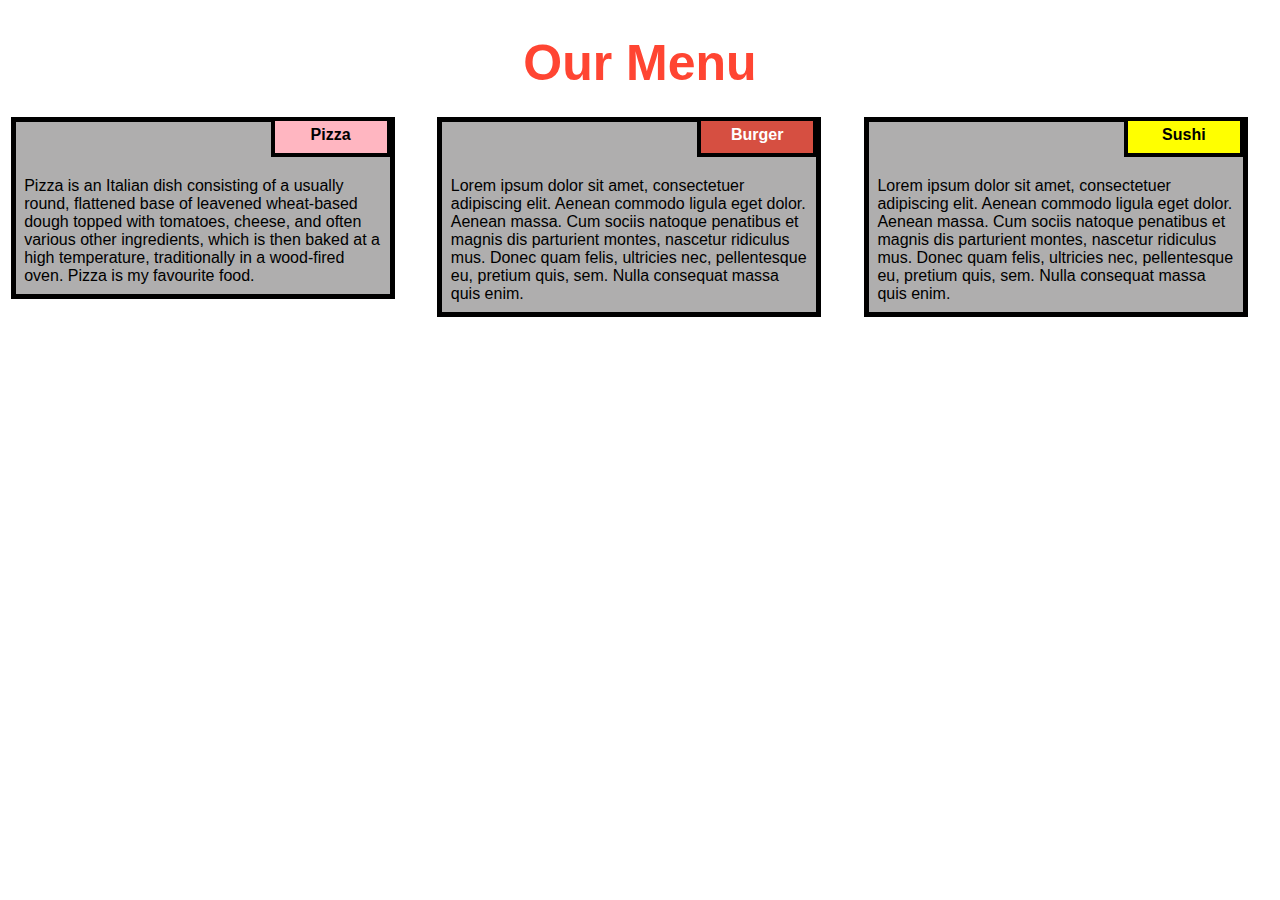
<file: Module 2/index.html>
<!DOCTYPE html>
<html>
<head>

<title>Responsive Layout</title>
<meta name="viewport" content="width=device-width, initial-scale=1">
<link rel="stylesheet" type="text/css" href="style.css">

</head>
<body>
<h1>Our Menu</h1>



  <div class="col-lg-4 col-md-6 col-sm-12">
    <div class="box">
      <p class="content-name name1">Pizza</p>
      <p class="content">Pizza  is an Italian dish consisting of a usually round, flattened base of leavened wheat-based dough topped with tomatoes, cheese, and often various other ingredients, which is then baked at a high temperature, traditionally in a wood-fired oven. Pizza is my favourite food.</p>
    </div>
  </div>

  <div class="col-lg-4 col-md-6 col-sm-12">
    <div class="box">
      <p class="content-name name2">Burger</p>
      <p class="content">Lorem ipsum dolor sit amet, consectetuer adipiscing elit. Aenean commodo ligula eget dolor. Aenean massa. Cum sociis natoque penatibus et magnis dis parturient montes, nascetur ridiculus mus. Donec quam felis, ultricies nec, pellentesque eu, pretium quis, sem. Nulla consequat massa quis enim.</p>
    </div>
  </div>

  <div class="col-lg-4 col-md-12 col-sm-12">
    <div class="box">
      <p class="content-name name3">Sushi</p>
      <p class="content">Lorem ipsum dolor sit amet, consectetuer adipiscing elit. Aenean commodo ligula eget dolor. Aenean massa. Cum sociis natoque penatibus et magnis dis parturient montes, nascetur ridiculus mus. Donec quam felis, ultricies nec, pellentesque eu, pretium quis, sem. Nulla consequat massa quis enim.</p>
    </div>  
  </div>

</body>
</html>
</file>
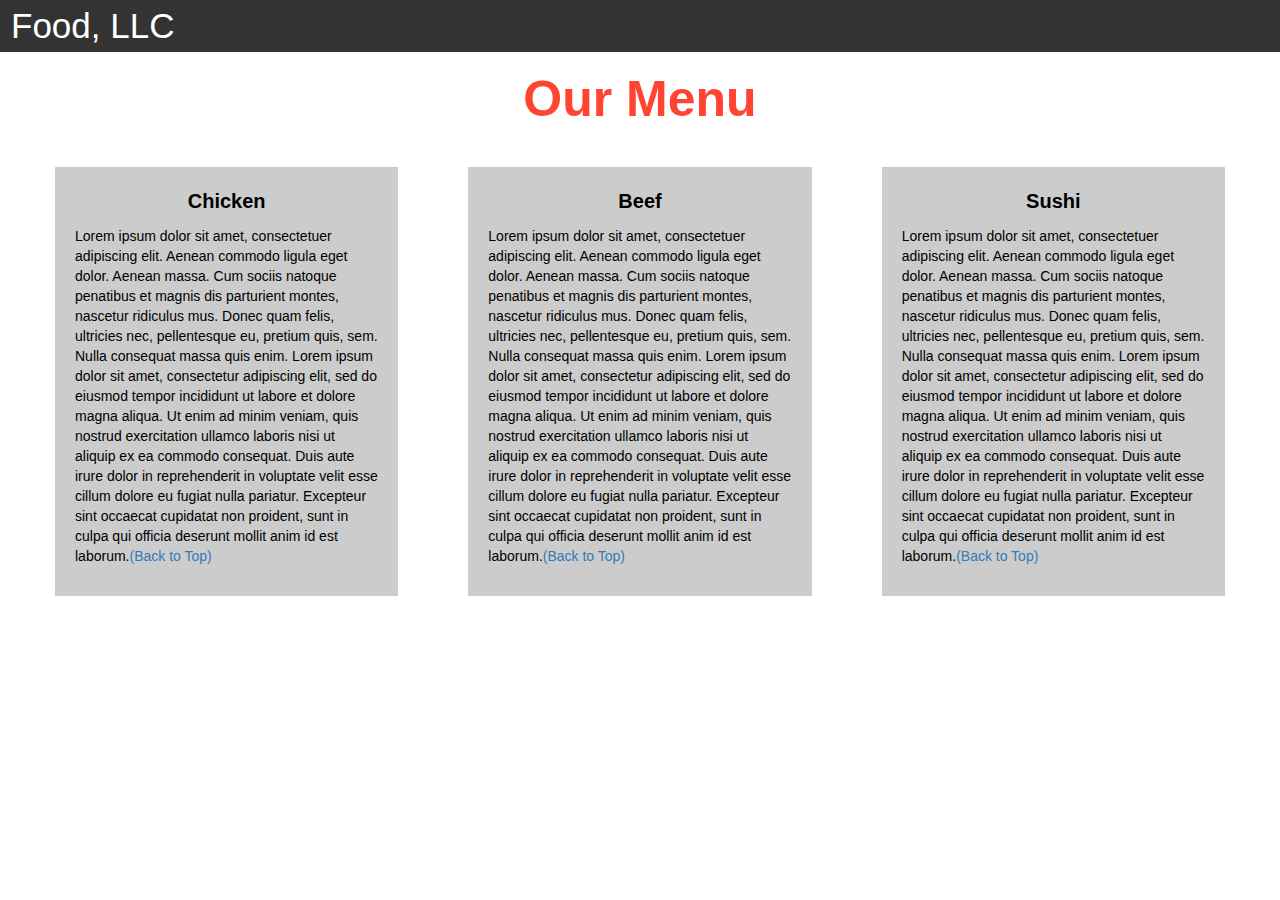
<file: Module 3/index.html>
<!DOCTYPE html>
<html>
<head>

<title>Module 3</title>

  <meta name="viewport" content="width=device-width, initial-scale=1">
  <link rel="stylesheet" href="https://maxcdn.bootstrapcdn.com/bootstrap/3.3.7/css/bootstrap.min.css">
  <script src="https://ajax.googleapis.com/ajax/libs/jquery/3.3.1/jquery.min.js"></script>
  <script src="https://maxcdn.bootstrapcdn.com/bootstrap/3.3.7/js/bootstrap.min.js"></script>

</head>

<meta name="viewport" content="width=device-width, initial-scale=1">
<link rel="stylesheet" type="text/css" href="style.css">



<body>


<nav class="navbar" id="top">
  <div class="container-fluid">

    <div class="navbar-header">
      <button type="button" class="navbar-toggle" data-toggle="collapse" data-target="#myNavbar">
        <span class="icon-bar"></span>
        <span class="icon-bar"></span>
        <span class="icon-bar"></span> 
      </button>
      <a class="navbar-brand" href="#">Food, LLC</a>
    </div>

    <div class="collapse" id="myNavbar">
      <ul class="nav navbar-nav visible-xs">
        <li><a class="menu-item" href="#">Chicken</a></li>
        <li><a class="menu-item" href="#">Beef</a></li> 
        <li><a class="menu-item" href="#">Sushi</a></li> 
      </ul>
    </div>

  </div>
</nav>

<h1 class="main-title">Our Menu</h1>



<div class="row">

  <div class="col-lg-4 col-md-6 col-sm-12">
    <div class="content-box">
      <p class="item-name">Chicken</p>
      <p>Lorem ipsum dolor sit amet, consectetuer adipiscing elit. Aenean commodo ligula eget dolor. Aenean massa. Cum sociis natoque penatibus et magnis dis parturient montes, nascetur ridiculus mus. Donec quam felis, ultricies nec, pellentesque eu, pretium quis, sem. Nulla consequat massa quis enim. Lorem ipsum dolor sit amet, consectetur adipiscing elit, sed do eiusmod tempor incididunt ut labore et dolore magna aliqua. Ut enim ad minim veniam, quis nostrud exercitation ullamco laboris nisi ut aliquip ex ea commodo consequat. Duis aute irure dolor in reprehenderit in voluptate velit esse cillum dolore eu fugiat nulla pariatur. Excepteur sint occaecat cupidatat non proident, sunt in culpa qui officia deserunt mollit anim id est laborum.<a href="#top">(Back to Top)</a></p>
    </div>
  </div>

  <div class="col-lg-4 col-md-6 col-sm-12">
    <div class="content-box">
      <p class="item-name">Beef</p>
      <p>Lorem ipsum dolor sit amet, consectetuer adipiscing elit. Aenean commodo ligula eget dolor. Aenean massa. Cum sociis natoque penatibus et magnis dis parturient montes, nascetur ridiculus mus. Donec quam felis, ultricies nec, pellentesque eu, pretium quis, sem. Nulla consequat massa quis enim. Lorem ipsum dolor sit amet, consectetur adipiscing elit, sed do eiusmod tempor incididunt ut labore et dolore magna aliqua. Ut enim ad minim veniam, quis nostrud exercitation ullamco laboris nisi ut aliquip ex ea commodo consequat. Duis aute irure dolor in reprehenderit in voluptate velit esse cillum dolore eu fugiat nulla pariatur. Excepteur sint occaecat cupidatat non proident, sunt in culpa qui officia deserunt mollit anim id est laborum.<a href="#top">(Back to Top)</a></p>
    </div>
  </div>


  <div class="col-lg-4 col-md-12 col-sm-12">
    <div class="content-box">
      <p class="item-name">Sushi</p>
      <p>Lorem ipsum dolor sit amet, consectetuer adipiscing elit. Aenean commodo ligula eget dolor. Aenean massa. Cum sociis natoque penatibus et magnis dis parturient montes, nascetur ridiculus mus. Donec quam felis, ultricies nec, pellentesque eu, pretium quis, sem. Nulla consequat massa quis enim. Lorem ipsum dolor sit amet, consectetur adipiscing elit, sed do eiusmod tempor incididunt ut labore et dolore magna aliqua. Ut enim ad minim veniam, quis nostrud exercitation ullamco laboris nisi ut aliquip ex ea commodo consequat. Duis aute irure dolor in reprehenderit in voluptate velit esse cillum dolore eu fugiat nulla pariatur. Excepteur sint occaecat cupidatat non proident, sunt in culpa qui officia deserunt mollit anim id est laborum.<a href="#top">(Back to Top)</a></p>
    </div>
  </div>

</div>


</body>
</html>
</file>
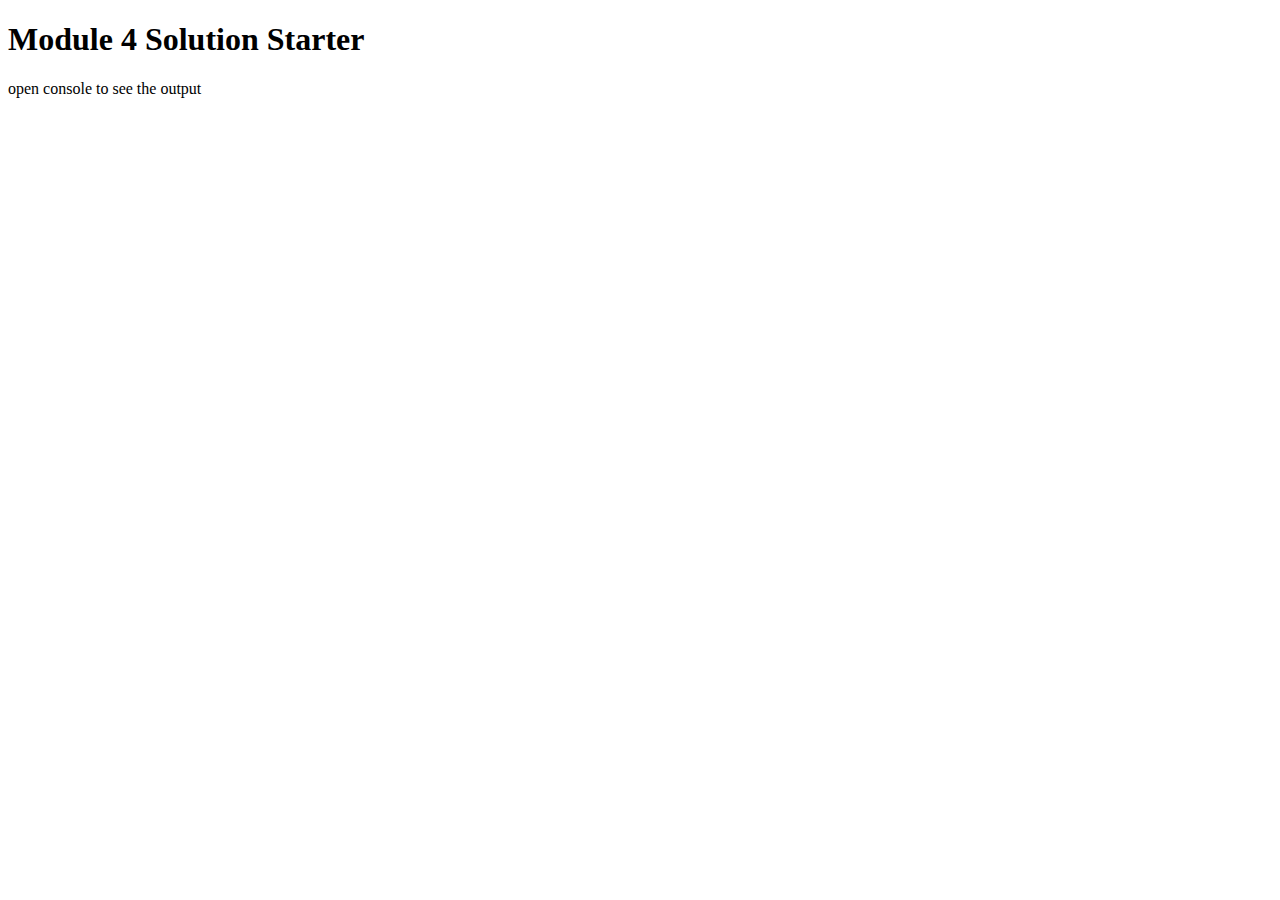
<file: Module 4/index.html>
<!DOCTYPE html>
<html>
<head>
  <meta charset="utf-8">
  <title>Module 4 Solution Starter</title>
  <script src="SpeakHello.js"></script>
  <script src="SpeakGoodBye.js"></script>
  <script src="script.js"></script>
</head>
<body>
  <h1>Module 4 Solution Starter</h1>
  <p>open console to see the output</p>
</body>
</html>
</file>
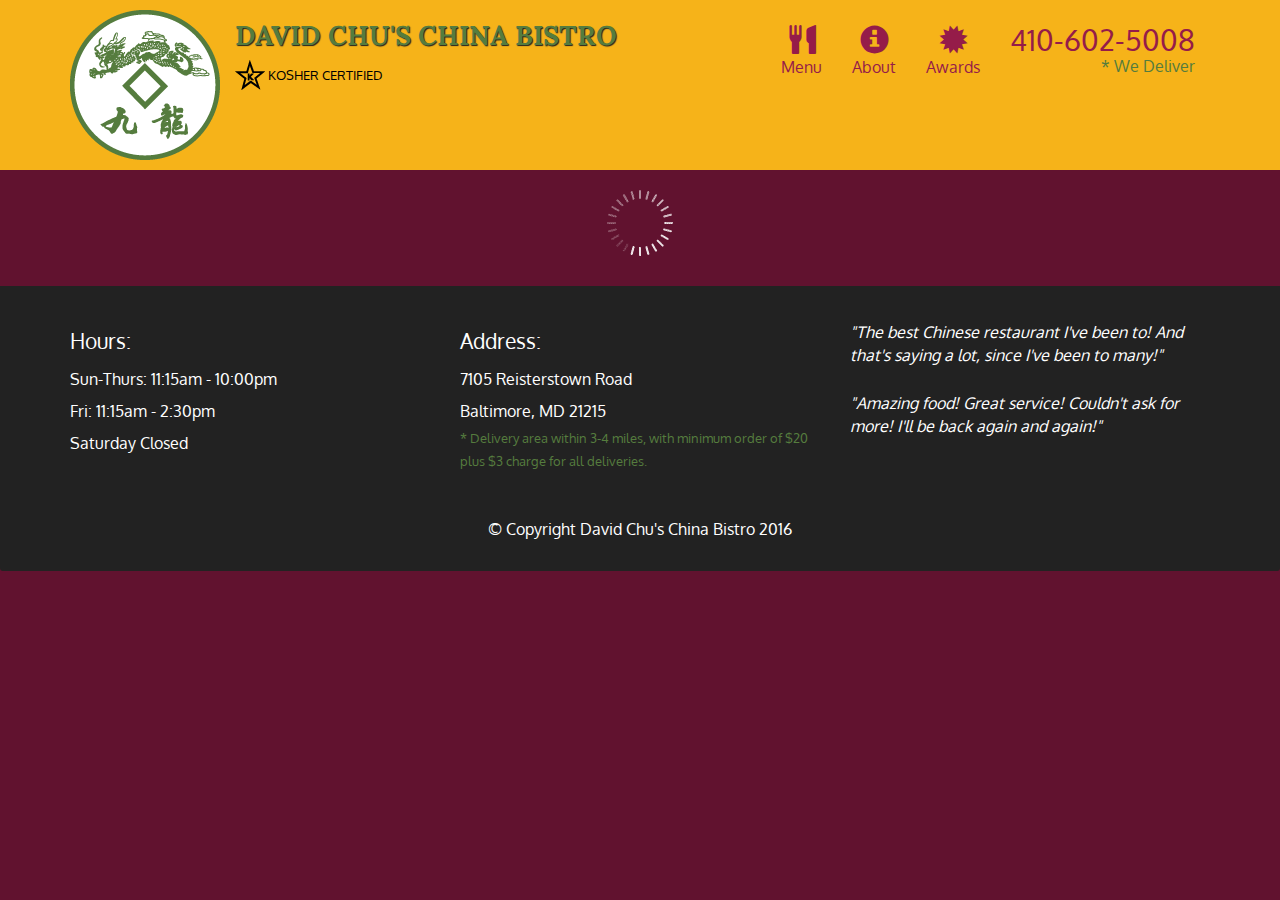
<file: Module 5/index.html>
<!doctype html>
<html lang="en">
  <head>
    <meta charset="utf-8">
    <meta http-equiv="X-UA-Compatible" content="IE=edge">
    <meta name="viewport" content="width=device-width, initial-scale=1">
    <title>David Chu's China Bistro</title>
    <link rel="stylesheet" href="css/bootstrap.min.css">
    <link rel="stylesheet" href="css/styles.css">
    <link href='https://fonts.googleapis.com/css?family=Oxygen:400,300,700' rel='stylesheet' type='text/css'>
    <link href='https://fonts.googleapis.com/css?family=Lora' rel='stylesheet' type='text/css'>
  </head>
<body>
  <header>
    <nav id="header-nav" class="navbar navbar-default">
      <div class="container">
        <div class="navbar-header">
          <a href="index.html" class="pull-left visible-md visible-lg">
            <div id="logo-img" alt="Logo image"></div>
          </a>

          <div class="navbar-brand">
            <a href="index.html"><h1>David Chu's China Bistro</h1></a>
            <p>
              <img src="images/star-k-logo.png" alt="Kosher certification">
              <span>Kosher Certified</span>
            </p>
          </div>

          <button id="navbarToggle" type="button" class="navbar-toggle collapsed" data-toggle="collapse" data-target="#collapsable-nav" aria-expanded="false">
            <span class="sr-only">Toggle navigation</span>
            <span class="icon-bar"></span>
            <span class="icon-bar"></span>
            <span class="icon-bar"></span>
          </button>
        </div>
        
        <div id="collapsable-nav" class="collapse navbar-collapse">
           <ul id="nav-list" class="nav navbar-nav navbar-right">
            <li id="navHomeButton" class="visible-xs active">
              <a href="index.html">
                <span class="glyphicon glyphicon-home"></span> Home</a>
            </li>
            <li id="navMenuButton">
              <a href="#" onclick="$dc.loadMenuCategories();">
                <span class="glyphicon glyphicon-cutlery"></span><br class="hidden-xs"> Menu</a>
            </li>
            <li>
              <a href="#">
                <span class="glyphicon glyphicon-info-sign"></span><br class="hidden-xs"> About</a>
            </li>
            <li>
              <a href="#">
                <span class="glyphicon glyphicon-certificate"></span><br class="hidden-xs"> Awards</a>
            </li>
            <li id="phone" class="hidden-xs">
              <a href="tel:410-602-5008">
                <span>410-602-5008</span></a><div>* We Deliver</div>
            </li>
          </ul><!-- #nav-list -->
        </div><!-- .collapse .navbar-collapse -->
      </div><!-- .container -->
    </nav><!-- #header-nav -->
  </header>

  <div id="call-btn" class="visible-xs">
    <a class="btn" href="tel:410-602-5008">
    <span class="glyphicon glyphicon-earphone"></span>
    410-602-5008
    </a>
  </div>
  <div id="xs-deliver" class="text-center visible-xs">* We Deliver</div>

  <div id="main-content" class="container"></div>

  <footer class="panel-footer">
    <div class="container">
      <div class="row">
        <section id="hours" class="col-sm-4">
          <span>Hours:</span><br>
          Sun-Thurs: 11:15am - 10:00pm<br>
          Fri: 11:15am - 2:30pm<br>
          Saturday Closed
          <hr class="visible-xs">
        </section>
        <section id="address" class="col-sm-4">
          <span>Address:</span><br>
          7105 Reisterstown Road<br>
          Baltimore, MD 21215
          <p>* Delivery area within 3-4 miles, with minimum order of $20 plus $3 charge for all deliveries.</p>
          <hr class="visible-xs">
        </section>
        <section id="testimonials" class="col-sm-4">
          <p>"The best Chinese restaurant I've been to! And that's saying a lot, since I've been to many!"</p>
          <p>"Amazing food! Great service! Couldn't ask for more! I'll be back again and again!"</p>
        </section>
      </div>
      <div class="text-center">&copy; Copyright David Chu's China Bistro 2016</div>
    </div>
  </footer>

  <!-- jQuery (Bootstrap JS plugins depend on it) -->
  <script src="js/jquery-2.1.4.min.js"></script>
  <script src="js/bootstrap.min.js"></script>
  <script src="js/ajax-utils.js"></script>
  <script src="js/script.js"></script>
</body>
</html>
</file>
<file: Module 2/style.css>
* {
  box-sizing: border-box;
}

body{
	margin: 0;
	padding: 0;
  font-family: "Comic Sans MS", cursive, sans-serif;
}

.row{
  margin-top: 5%;
  margin-bottom: 5%;
}

h1 {
  margin-bottom: 15px;
  text-align: center;
  color: #ff4532;
  font-size: 50px;
}


.box{
  width: 100%;
  overflow: none;
}


.content-name{
  overflow: none;
  text-align: center;
  border: 4px solid black;
  width: 120px;
  height: 40px;
  padding: 5px;
  float: right;
  margin-right: 36px;
  margin-top: 0px;
  font-weight: bold;
  position: relative;
}

.content{
  border: 5px solid black;
  width: 90%;
  height: auto;
  margin: 2.5%;
  color: black
  font-size: 25px;
  padding: 2%;
  padding-top: 55px;
  background-color: #AFAEAE  ;
}

.name1{
  background-color: #FFB6C1;
}

.name2{
  color: white;
  background-color: #D64F41;
}
.name3{
  background-color: #FFFF00;
}


/********** Large devices only **********/
@media (min-width: 992px) {
  .col-lg-4 {
  	float: left;
    width: 33.33%;
  }
}
/********** Medium devices only **********/
@media (min-width: 768px) and (max-width: 991px) {
  .col-md-6,.col-md-12 {
    float: left;
  }
  .col-md-6 {
    width: 50%;
  }
  .col-md-12 {
    margin-left: -10px;
    width: 100%;
  }
  .name3{
    margin-right: 65px;
    width: 100px;
  }
}

@media (min-width: 0px) and (max-width: 767px) {
  .col-sm-12 {
  	float: left;
    width: 100%;
  }
  .content-name{
    margin-right: 30px;
  }
}
</file>
<file: Module 3/style.css>
.container-fluid{
	margin: 0;
	padding: 0;
}

.navbar{
	border-radius: 0px;
	background-color: rgba(0,0,0,0.8);
}

.navbar-brand{
  font-size: 35px;
  color: white;
  padding-left: 25px;
}

.navbar-brand:hover{
	color: white;
}

.nav{
	margin: 0;
	padding: 0;
}

.navbar-nav{
  font-size: 25px;
  text-align: center;
  margin: 0;
  padding: 0;
}

.navbar-toggle{
	border: 2px solid white;
	margin-right: 25px;
}

.icon-bar{
	background-color: white;
}


.main-title{
  margin-bottom: 15px;
  text-align: center;
  color: #ff4532;
  font-size: 50px;
  font-family: "Comic Sans MS", cursive, sans-serif;
  font-weight: bold;
}

li{
	box-sizing: border-box;
	width: 100%;
}

.menu-item{
	padding: 0;
	margin: 0;
	width: 100%;
	background-color: white;
	border-bottom: 1px solid black;
	color: black;
	display: block;
}

.menu-item:hover{
	background-color: rgba(0,0,0,0.9);
	color: rgba(0,0,0,0.4);
}



.row{
	margin: 20px;
}

.content-box{
	margin: 20px;
	width: auto;
	height: auto;
	color: black;
	background-color: rgba(0,0,0,0.2);
	font-family: "Comic Sans MS", cursive, sans-serif;
	padding: 20px;
}

.item-name{
	text-align: center;
	font-size: 20px;
	font-weight: bold;
}

#top{

}
</file>
<file: Module 5/css/styles.css>
body {
  font-size: 16px;
  color: #fff;
  background-color: #61122f;
  font-family: 'Oxygen', sans-serif;
}

/** HEADER **/
#header-nav {
  background-color: #f6b319;
  border-radius: 0;
  border: 0;
}

#logo-img {
  background: url('../images/restaurant-logo_large.png') no-repeat;
  width: 150px;
  height: 150px;
  margin: 10px 15px 10px 0;
}

.navbar-brand {
  padding-top: 25px;
}
.navbar-brand h1 { /* Restaurant name */
  font-family: 'Lora', serif;
  color: #557c3e;
  font-size: 1.5em;
  text-transform: uppercase;
  font-weight: bold;
  text-shadow: 1px 1px 1px #222;
  margin-top: 0;
  margin-bottom: 0;
  line-height: .75;
}
.navbar-brand a:hover, .navbar-brand a:focus {
  text-decoration: none;
}
.navbar-brand p { /* Kosher cert */
  color: #000;
  text-transform: uppercase;
  font-size: .7em;
  margin-top: 15px;
}
.navbar-brand p span { /* Star-K */
  vertical-align: middle;
}

#nav-list {
  margin-top: 10px;
}
#nav-list a {
  color: #951C49;
  text-align: center;
}
#nav-list a:hover {
  background: #E7E7E7;
}
#nav-list a span {
  font-size: 1.8em;
}

#phone {
  margin-top: 5px;
}
#phone a { /* Phone number */
  text-align: right;
  padding-bottom: 0;
}
#phone div { /* We Deliver */
  color: #557c3e;
  text-align: right;
  padding-right: 15px;
}

.navbar-header button.navbar-toggle, .navbar-header .icon-bar {
  border: 1px solid #61122f;
}
.navbar-header button.navbar-toggle {
  clear: both;
  margin-top: -30px;
}
/* END HEADER */

/* FOOTER */
.panel-footer {
  margin-top: 30px;
  padding-top: 35px;
  padding-bottom: 30px;
  background-color: #222;
  border-top: 0;
}
.panel-footer div.row {
  margin-bottom: 35px;
}
#hours, #address {
  line-height: 2;
}
#hours > span, #address > span {
  font-size: 1.3em;
}
#address p {
  color: #557c3e;
  font-size: .8em;
  line-height: 1.8;
}
#testimonials {
  font-style: italic;
}
#testimonials p:nth-child(2) {
  margin-top: 25px;
}
/* END FOOTER */



/* HOME PAGE */
.container .jumbotron {
  box-shadow: 0 0 50px #3F0C1F;
  border: 2px solid #3F0C1F;
}

#menu-tile, #specials-tile, #map-tile {
  height: 250px;
  width: 100%;
  margin-bottom: 15px;
  position: relative;
  border: 2px solid #3F0C1F;
  overflow: hidden;
}
#menu-tile:hover, #specials-tile:hover, #map-tile:hover {
  box-shadow: 0 1px 5px 1px #cccccc;
}
#menu-tile {
  background: url('../images/menu-tile.jpg') no-repeat;
  background-position: center;
}
#specials-tile {
  background: url('../images/specials-tile.jpg') no-repeat;
  background-position: center;
}
#menu-tile span, #specials-tile span, #map-tile span {
  position: absolute;
  bottom: 0;
  right: 0;
  width: 100%;
  text-align: center;
  font-size: 1.6em;
  text-transform: uppercase;
  background-color: #000;
  color: #fff;
  opacity: .8;
}
/* END HOME PAGE */

/* MENU CATEGORIES PAGE */
.category-tile { 
  position: relative;
  border: 2px solid #3F0C1F;
  overflow: hidden;
  width: 200px;
  height: 200px;
  margin: 0 auto 15px;
}
.category-tile span {
  position: absolute;
  bottom: 0;
  right: 0;
  width: 100%;
  text-align: center;
  font-size: 1.2em;
  text-transform: uppercase;
  background-color: #000;
  color: #fff;
  opacity: .8;
}
.category-tile:hover {
  box-shadow: 0 1px 5px 1px #cccccc;
}

#menu-categories-title + div {
  margin-bottom: 50px;
}
/* END MENU CATEGORIES PAGE */

/* SINGLE CATEGORY PAGE */
.menu-item-tile {
  margin-bottom: 25px;
}
.menu-item-tile hr {
  width: 80%;
}
.menu-item-tile .menu-item-price {
  font-size: 1.1em;
  text-align: right;
  margin-top: -15px;
  margin-right: -15px;
}
.menu-item-tile .menu-item-price span {
  font-size: .6em;
}
.menu-item-photo {
  position: relative;
  border: 2px solid #3F0C1F; 
  overflow: hidden;
  padding: 0;
  margin-right: -15px;
  margin-left: auto;
  margin-bottom: 20px;
  max-width: 250px;
}
.menu-item-photo div {
  position: absolute;
  bottom: 0;
  right: 0;
  width: 80px;
  background-color: #557c3e;
  text-align: center;
}
.menu-item-description {
  padding-right: 30px;
}
h3.menu-item-title {
  margin: 0 0 10px;
}
.menu-item-details {
  font-size: .9em;
  font-style: italic;
}
/* END SINGLE CATEGORY PAGE */


/********** Large devices only **********/
@media (min-width: 1200px) {
  .container .jumbotron {
    background: url('../images/jumbotron_1200.jpg') no-repeat;
    height: 675px;
  }
}

/********** Medium devices only **********/
@media (min-width: 992px) and (max-width: 1199px) {
  /* Header */
  #logo-img {
    background: url('../images/restaurant-logo_medium.png') no-repeat;
    width: 100px;
    height: 100px;
    margin: 5px 5px 5px 0;
  }
  /* End Header */

  /* Home Page */
  .container .jumbotron {
    background: url('../images/jumbotron_992.jpg') no-repeat;
    height: 558px;
  }
  /* End Home Page */
}

/********** Small devices only **********/
@media (min-width: 768px) and (max-width: 991px) {
  /* Home Page */
  .container .jumbotron {
    background: url('../images/jumbotron_768.jpg') no-repeat;
    height: 432px;
  }
  /* End Home Page */
}

/********** Extra small devices only **********/
@media (max-width: 767px) {
  /* Header */
  .navbar-brand {
    padding-top: 10px;
    height: 80px;
  }
  .navbar-brand h1 { /* Restaurant name */
    padding-top: 10px;
    font-size: 5vw; /* 1vw = 1% of viewport width */
  }
  .navbar-brand p { /* Kosher cert */
    font-size: .6em;
    margin-top: 12px;
  }
  .navbar-brand p img { /* Star-K */
    height: 20px;
  }

  #collapsable-nav a { /* Collapsed nav menu text */
    font-size: 1.2em;
  }
  #collapsable-nav a span { /* Collapsed nav menu glyph */
    font-size: 1em;
    margin-right: 5px;
  }

  #call-btn > a {
    font-size: 1.5em;
    display: block;
    margin: 0 20px;
    padding: 10px;
    border: 2px solid #fff;
    background-color: #f6b319;
    color: #951c49;
  }
  #xs-deliver {
    margin-top: 5px;
    font-size: .7em;
    letter-spacing: .1em;
    text-transform: uppercase;
  }
  /* End Header */

  /* Footer */
  .panel-footer section {
    margin-bottom: 30px;
    text-align: center;
  }
  .panel-footer section:nth-child(3) {
    margin-bottom: 0; /* margin already exists on the whole row */
  }
  .panel-footer section hr {
    width: 50%;
  }
  /* End Footer */

  /* Home Page */
  .container .jumbotron {
    margin-top: 30px;
    padding: 0;
  }
  #menu-tile, #specials-tile {
    width: 360px;
    margin: 0 auto 15px;
  }

  .menu-item-photo {
    margin-right: auto;
  }
  .menu-item-tile .menu-item-price {
    text-align: center;
  }
  .menu-item-description {
    text-align: center;;
  }
}


/********** Super extra small devices Only :-) (e.g., iPhone 4) **********/
@media (max-width: 479px) {
  /* Header */
  .navbar-brand h1 { /* Restaurant name */
    padding-top: 5px;
    font-size: 6vw;
  }
  /* End Header */
  
  /* Home page */
  #menu-tile, #specials-tile {
    width: 280px;
    margin: 0 auto 15px;
  }

  .col-xxs-12 {
    position: relative;
    min-height: 1px;
    padding-right: 15px;
    padding-left: 15px;
    float: left;
    width: 100%;
  }
}
</file>
